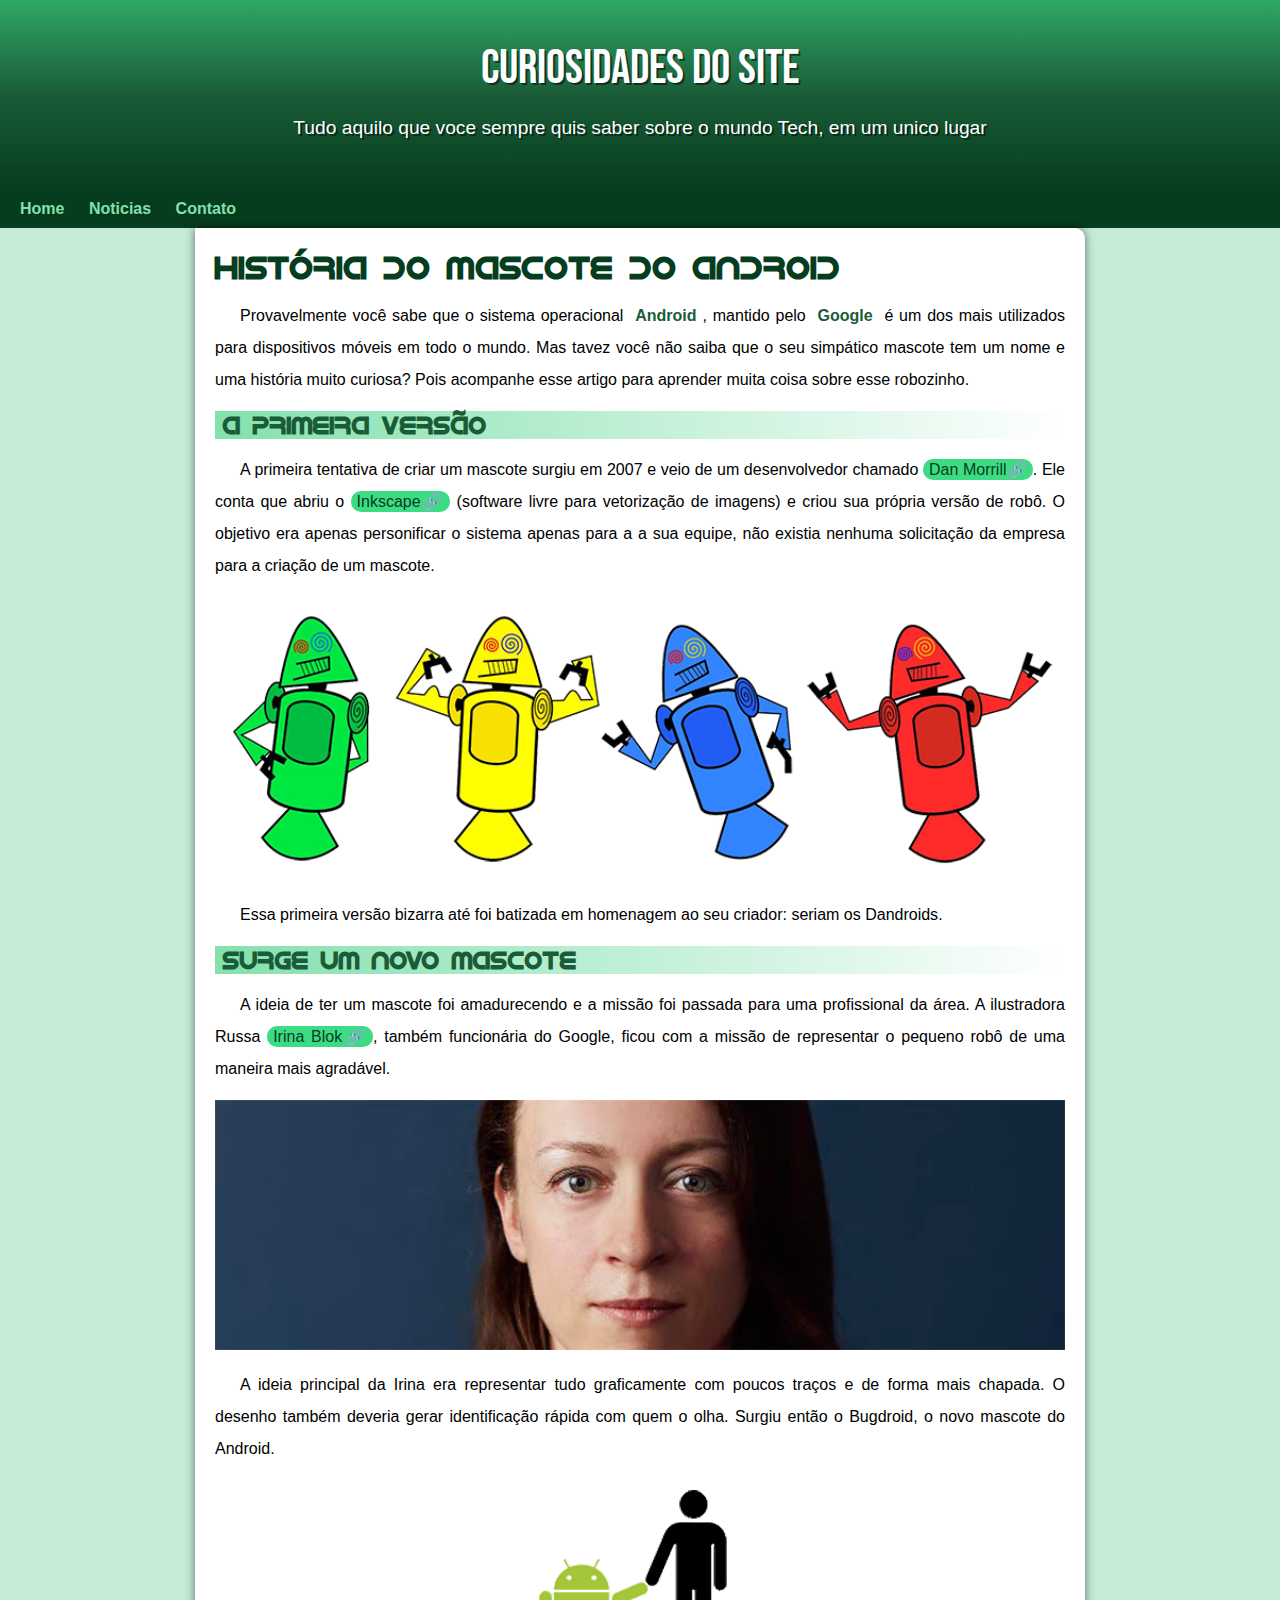
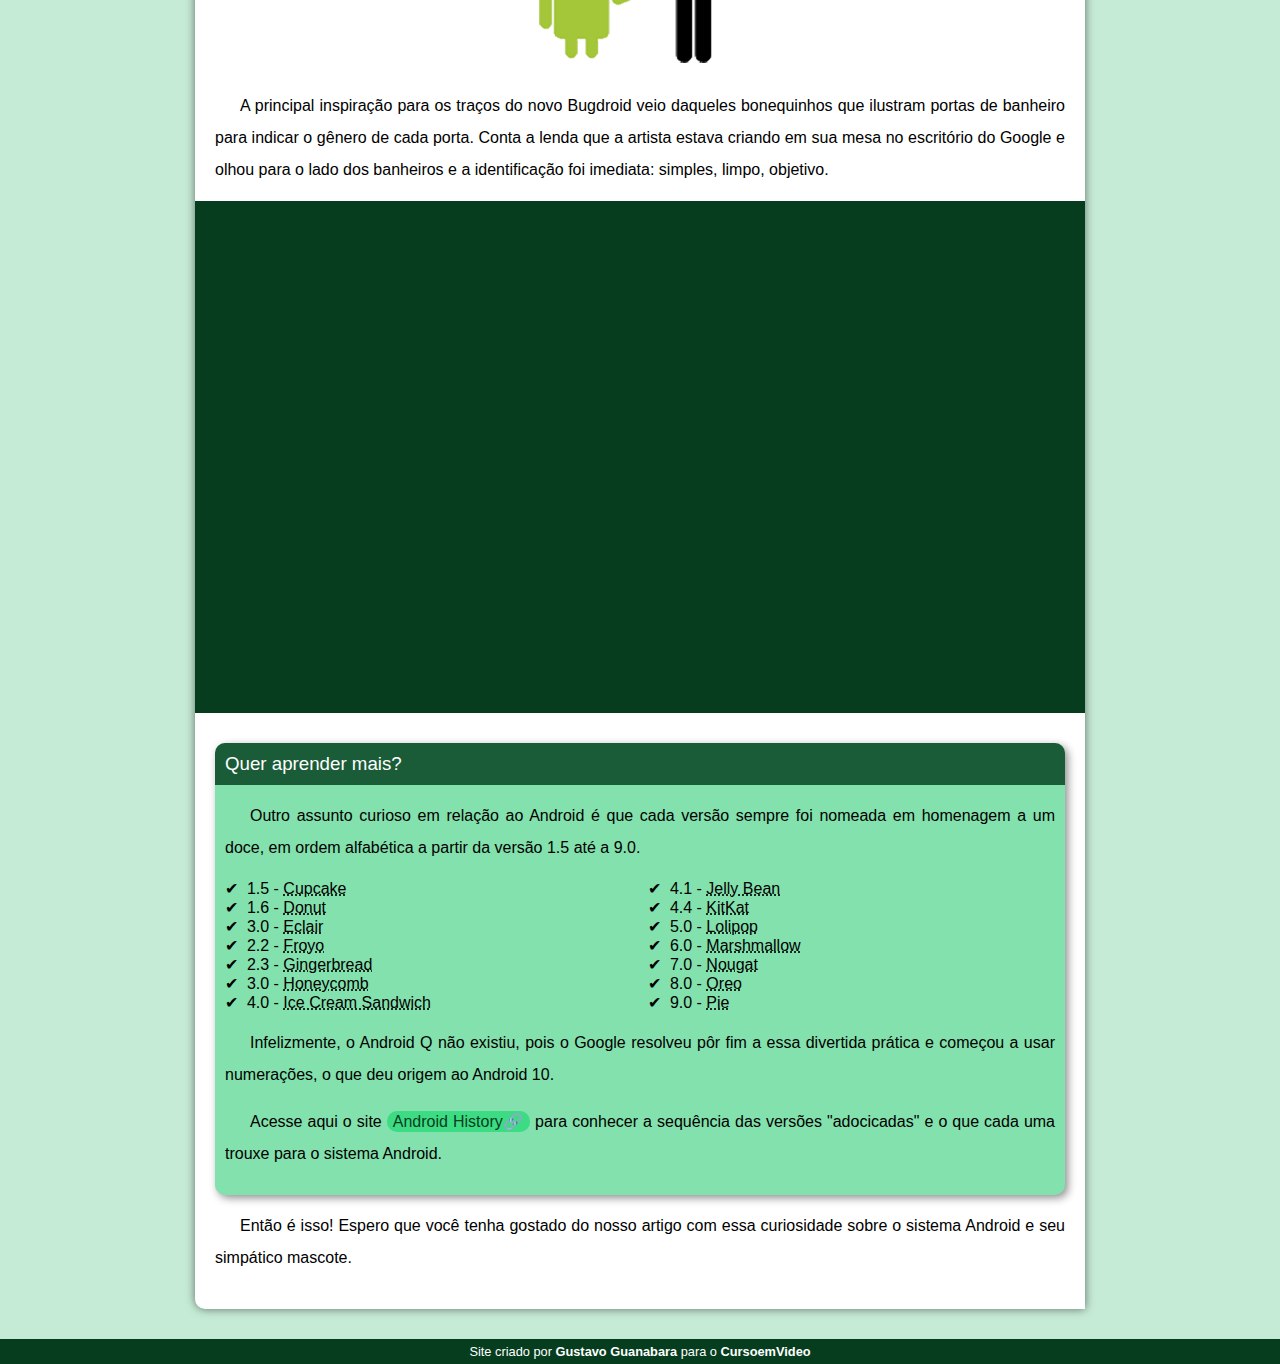
<file: index.html>
<!DOCTYPE html>
<html lang="pt-br">
<head>
    <meta charset="UTF-8">
    <meta name="viewport" content="width=device-width, initial-scale=1.0">
    <title>Como surgiu o mascote do Android</title>
    <link rel="shortcut icon" href="imagens/favicon.ico" type="image/x-icon">
    <link rel="stylesheet" href="style/style.css">
</head>
<body>
    <header>
        <h1>Curiosidades do Site</h1>
        <p>Tudo aquilo que voce sempre quis saber sobre o mundo Tech, em um unico lugar</p>
    </header>
    <nav>
        <a href="#">Home</a>
        <a href="#">Noticias</a>
        <a href="#">Contato</a>
    </nav>
    <main>
        <article>
            <h1>História do Mascote do Android</h1>

            <p>Provavelmente você sabe que o sistema operacional <strong>Android</strong>, mantido pelo <strong>Google</strong> é um dos mais utilizados para dispositivos móveis em todo o mundo. Mas tavez você não saiba que o seu simpático mascote tem um nome e uma história muito curiosa? Pois acompanhe esse artigo para aprender muita coisa sobre esse robozinho.</p>

            <h2>A primeira versão</h2>

            <p>A primeira tentativa de criar um mascote surgiu em 2007 e veio de um desenvolvedor chamado <a href="https://androidcommunity.com/dan-morrill-shows-us-the-android-mascot-that-almost-was-20130103/" target="_blank" class="externo">Dan Morrill</a>. Ele conta que abriu o <a href="https://inkscape.org/pt-br/" target="_blank" class="externo">Inkscape</a> (software livre para vetorização de imagens) e criou sua própria versão de robô. O objetivo era apenas personificar o sistema apenas para a a sua equipe, não existia nenhuma solicitação da empresa para a criação de um mascote.</p>

            <picture>
                <source media="(max-width: 670px)" srcset="imagens/dan-droids-pq.png">
                <img src="imagens/dan-droids.png" alt="primeiro mascote do Android">
            </picture>
                
            <p>Essa primeira versão bizarra até foi batizada em homenagem ao seu criador: seriam os <stromg>Dandroids</stromg>.</p>

            <h2>Surge um novo mascote</h2>

            <p>A ideia de ter um mascote foi amadurecendo e a missão foi passada para uma profissional da área. A ilustradora Russa <a href="https://www.irinablok.com/" target="_blank" class="externo">Irina Blok</a>, também funcionária do Google, ficou com a missão de representar o pequeno robô de uma maneira mais agradável.</p>

            <picture>
                <source media="(max-width: 670px)" srcset="imagens/irina-blok-pq.jpg">
                <img src="imagens/irina-blok.jpg"  alt="Irina Block criadora do Android"></picture>

            <p>A ideia principal da Irina era representar tudo graficamente com poucos traços e de forma mais chapada. O desenho também deveria gerar identificação rápida com quem o olha. Surgiu então o <stromg>Bugdroid</stromg>, o novo mascote do Android.</p>

            <img src="imagens/bugdroid.png" class="pequena" alt="versao de boneco de banheiro">

            <p>A principal inspiração para os traços do novo <stromg>Bugdroid</stromg> veio daqueles bonequinhos que ilustram portas de banheiro para indicar o gênero de cada porta. Conta a lenda que a artista estava criando em sua mesa no escritório do Google e olhou para o lado dos banheiros e a identificação foi imediata: simples, limpo, objetivo.</p>

            <div class="video">
                <iframe width="560" height="315" src="https://www.youtube.com/embed/l2UDgpLz20M?si=jcYo-dP-YBeyvV5f" title="YouTube video player" frameborder="0" allow="accelerometer; autoplay; clipboard-write; encrypted-media; gyroscope; picture-in-picture; web-share" referrerpolicy="strict-origin-when-cross-origin" allowfullscreen></iframe></div>
            
            <aside>
                <h3>Quer aprender mais?</h3>

                <p>Outro assunto curioso em relação ao Android é que cada versão sempre foi nomeada em homenagem a um doce, em ordem alfabética a partir da versão 1.5 até a 9.0.</p>

                <ul>
                    <li>1.5 - <abbr title="Bolo de Copo">Cupcake</abbr></li>
                    <li>1.6 - <abbr title="Rosquinha">Donut</abbr></li>
                    <li>3.0 - <abbr title="Bomba">Eclair</abbr></li>
                    <li>2.2 - <abbr title="Iogurte Congelado">Froyo</abbr></li>
                    <li>2.3 - <abbr title="Biscoito de Gengibre">Gingerbread</abbr></li>
                    <li>3.0 - <abbr title="Favo de Mel">Honeycomb</abbr></li>
                    <li>4.0 - <abbr title="Sanduiche de Sorvete">Ice Cream Sandwich</abbr></li>
                    <li>4.1 - <abbr title="Jujuba">Jelly Bean</abbr></li>
                    <li>4.4 - <abbr title="KitKat">KitKat</abbr></li>
                    <li>5.0 - <abbr title="Pirulito">Lolipop</abbr></li>
                    <li>6.0 - <abbr title="Marshmallow">Marshmallow</abbr></li>
                    <li>7.0 - <abbr title="Torrone">Nougat</abbr></li>
                    <li>8.0 - <abbr title="Oreo">Oreo</abbr></li>
                    <li>9.0 - <abbr title="Torta">Pie</abbr></li>
                </ul>

                <p>Infelizmente, o <stromg>Android Q</stromg> não existiu, pois o Google resolveu pôr fim a essa divertida prática e começou a usar numerações, o que deu origem ao Android 10.</p>

                <p>Acesse aqui o site <a href="https://www.android.com/intl/pt-BR_br/history/" target="_blank" class="externo">Android History</a> para conhecer a sequência das versões "adocicadas" e o que cada uma trouxe para o sistema Android.</p>
            </aside>  
            <p>Então é isso! Espero que você tenha gostado do nosso artigo com essa curiosidade sobre o sistema Android e seu simpático mascote.</p>
        </article>
    </main>
    <footer>
        <p>Site criado por <a href="https://gustavoguanabara.github.io/" target="_blank">Gustavo Guanabara</a> para o <a href="https://www.youtube.com/cursoemvideo" target="_blank">CursoemVideo</a></p>
    </footer>

    
</body>
</html>
</file>
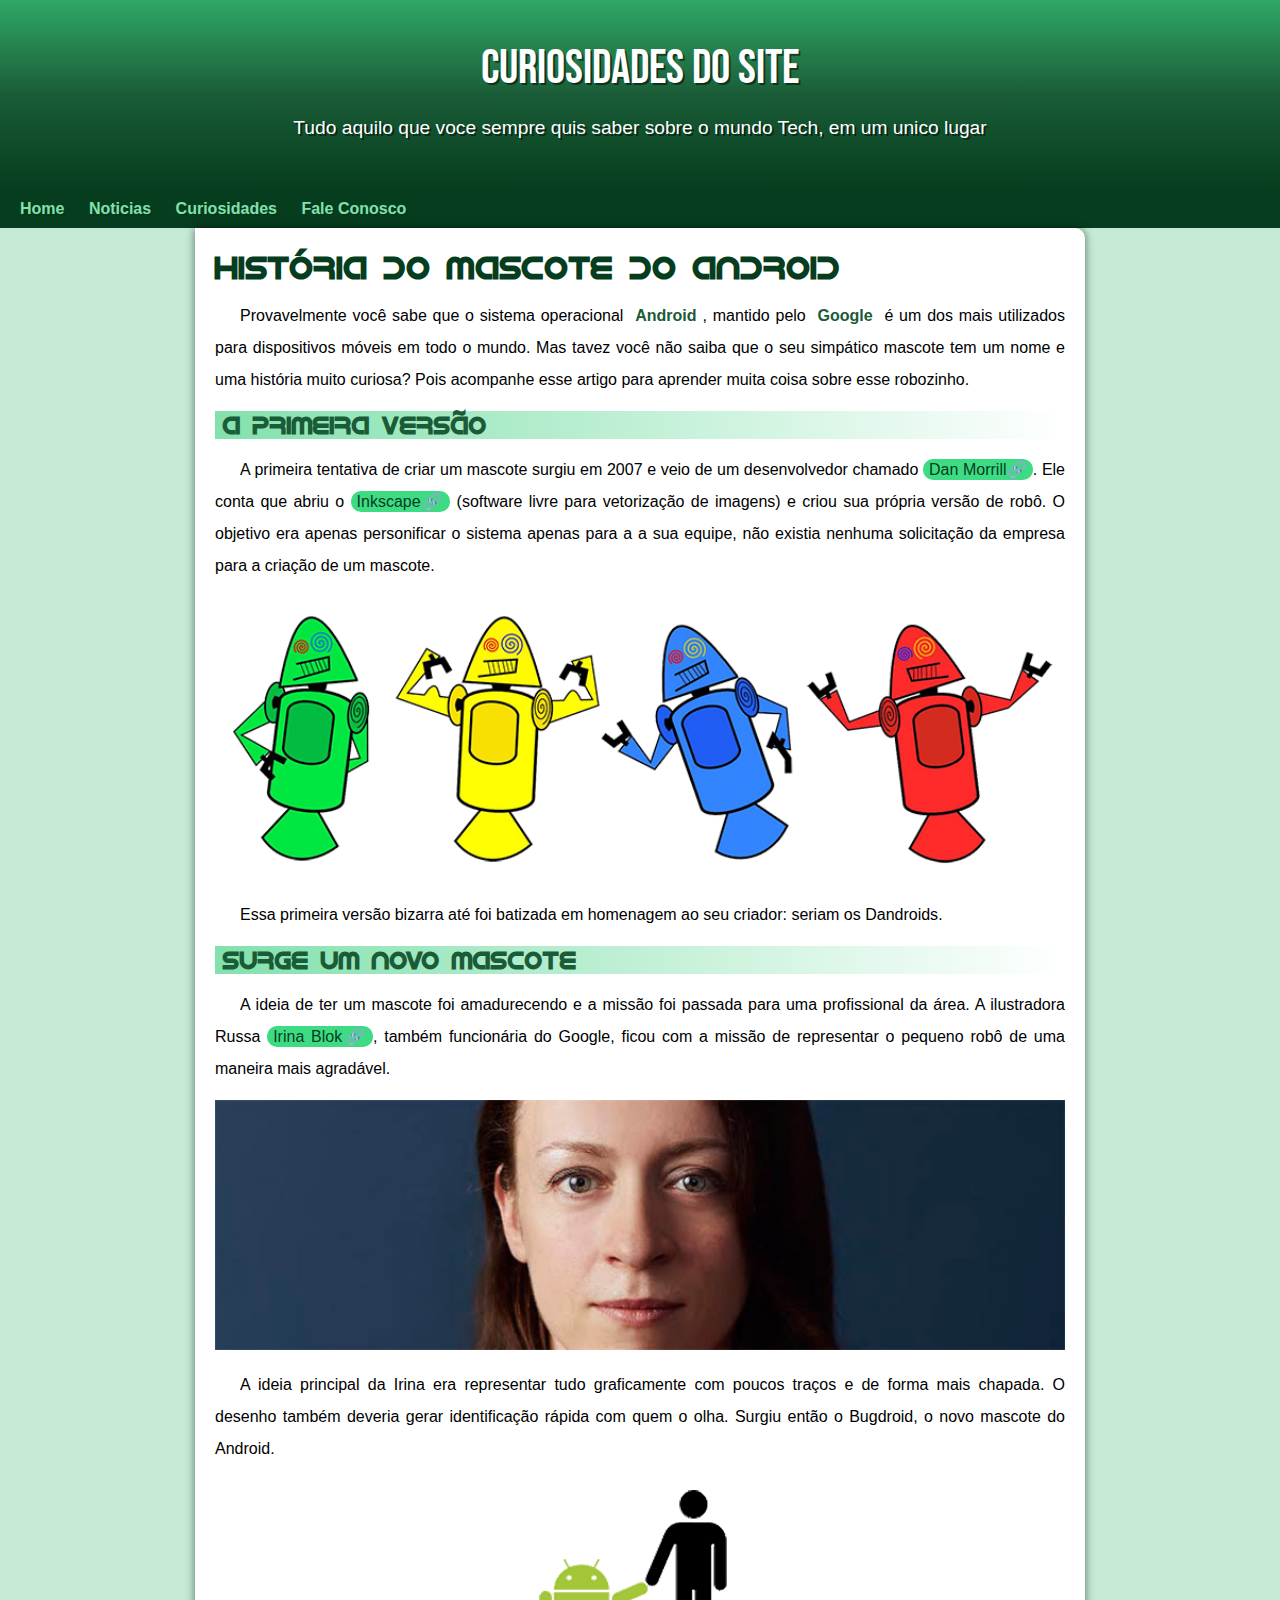
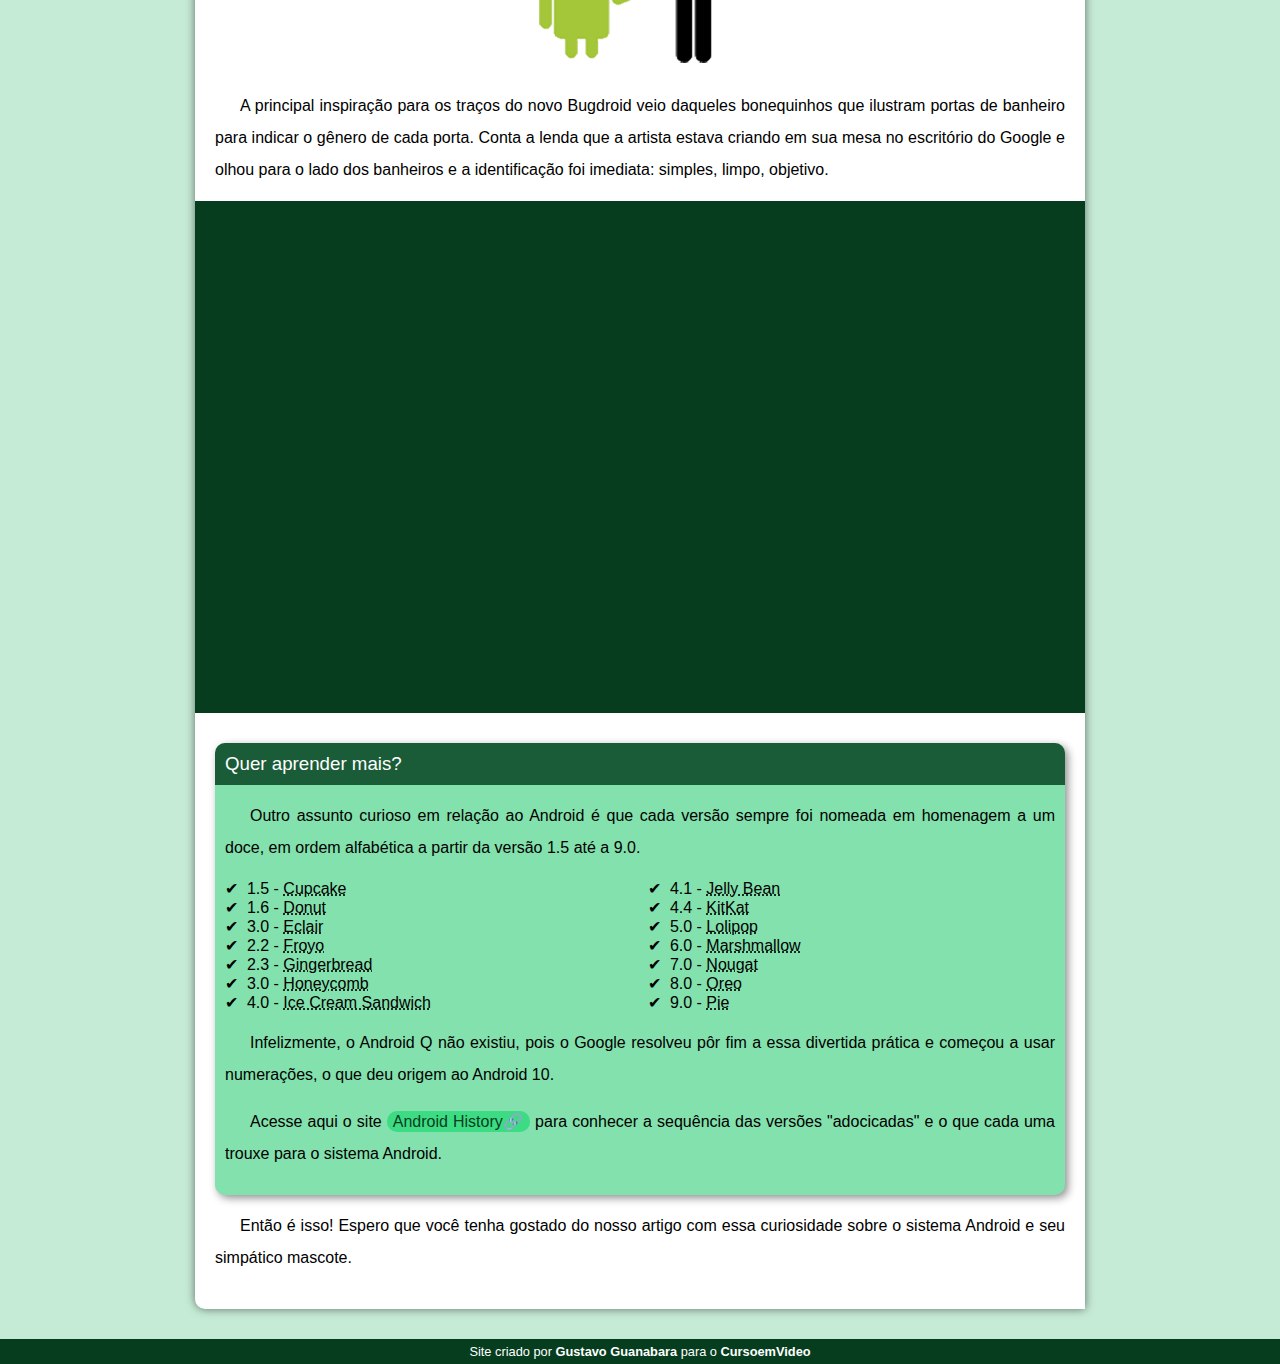
<file: index.html.html>
<!DOCTYPE html>
<html lang="pt-br">
<head>
    <meta charset="UTF-8">
    <meta name="viewport" content="width=device-width, initial-scale=1.0">
    <title>Como surgiu o mascote do Android</title>
    <link rel="shortcut icon" href="imagens/favicon.ico" type="image/x-icon">
    <link rel="stylesheet" href="style/style.css">
</head>
<body>
    <header>
        <h1>Curiosidades do Site</h1>
        <p>Tudo aquilo que voce sempre quis saber sobre o mundo Tech, em um unico lugar</p>
    </header>
    <nav>
        <a href="#">Home</a>
        <a href="#">Noticias</a>
        <a href="#">Curiosidades</a>
        <a href="#">Fale Conosco</a>
    </nav>
    <main>
        <article>
            <h1>História do Mascote do Android</h1>

            <p>Provavelmente você sabe que o sistema operacional <strong>Android</strong>, mantido pelo <strong>Google</strong> é um dos mais utilizados para dispositivos móveis em todo o mundo. Mas tavez você não saiba que o seu simpático mascote tem um nome e uma história muito curiosa? Pois acompanhe esse artigo para aprender muita coisa sobre esse robozinho.</p>

            <h2>A primeira versão</h2>

            <p>A primeira tentativa de criar um mascote surgiu em 2007 e veio de um desenvolvedor chamado <a href="https://androidcommunity.com/dan-morrill-shows-us-the-android-mascot-that-almost-was-20130103/" target="_blank" class="externo">Dan Morrill</a>. Ele conta que abriu o <a href="https://inkscape.org/pt-br/" target="_blank" class="externo">Inkscape</a> (software livre para vetorização de imagens) e criou sua própria versão de robô. O objetivo era apenas personificar o sistema apenas para a a sua equipe, não existia nenhuma solicitação da empresa para a criação de um mascote.</p>

            <picture>
                <source media="(max-width: 670px)" srcset="imagens/dan-droids-pq.png">
                <img src="imagens/dan-droids.png" alt="primeiro mascote do Android"></picture>

            <p>Essa primeira versão bizarra até foi batizada em homenagem ao seu criador: seriam os <stromg>Dandroids</stromg>.</p>

            <h2>Surge um novo mascote</h2>

            <p>A ideia de ter um mascote foi amadurecendo e a missão foi passada para uma profissional da área. A ilustradora Russa <a href="https://www.irinablok.com/" target="_blank" class="externo">Irina Blok</a>, também funcionária do Google, ficou com a missão de representar o pequeno robô de uma maneira mais agradável.</p>

            <picture>
                <source media="(max-width: 670px)" srcset="imagens/irina-blok-pq.jpg">
                <img src="imagens/irina-blok.jpg" alt="Irina Block criadora do Android"></picture>

            <p>A ideia principal da Irina era representar tudo graficamente com poucos traços e de forma mais chapada. O desenho também deveria gerar identificação rápida com quem o olha. Surgiu então o <stromg>Bugdroid</stromg>, o novo mascote do Android.</p>

            <img src="imagens/bugdroid.png" class="pequena" alt="versao de boneco de banheiro">

            <p>A principal inspiração para os traços do novo <stromg>Bugdroid</stromg> veio daqueles bonequinhos que ilustram portas de banheiro para indicar o gênero de cada porta. Conta a lenda que a artista estava criando em sua mesa no escritório do Google e olhou para o lado dos banheiros e a identificação foi imediata: simples, limpo, objetivo.</p>

            <div class="video">
                <iframe width="560" height="315" src="https://www.youtube.com/embed/l2UDgpLz20M?si=jcYo-dP-YBeyvV5f" title="YouTube video player" frameborder="0" allow="accelerometer; autoplay; clipboard-write; encrypted-media; gyroscope; picture-in-picture; web-share" referrerpolicy="strict-origin-when-cross-origin" allowfullscreen></iframe></div>
            
            <aside>
                <h3>Quer aprender mais?</h3>

                <p>Outro assunto curioso em relação ao Android é que cada versão sempre foi nomeada em homenagem a um doce, em ordem alfabética a partir da versão 1.5 até a 9.0.</p>

                <ul>
                    <li>1.5 - <abbr title="Bolo de Copo">Cupcake</abbr></li>
                    <li>1.6 - <abbr title="Rosquinha">Donut</abbr></li>
                    <li>3.0 - <abbr title="Bomba">Eclair</abbr></li>
                    <li>2.2 - <abbr title="Iogurte Congelado">Froyo</abbr></li>
                    <li>2.3 - <abbr title="Biscoito de Gengibre">Gingerbread</abbr></li>
                    <li>3.0 - <abbr title="Favo de Mel">Honeycomb</abbr></li>
                    <li>4.0 - <abbr title="Sanduiche de Sorvete">Ice Cream Sandwich</abbr></li>
                    <li>4.1 - <abbr title="Jujuba">Jelly Bean</abbr></li>
                    <li>4.4 - <abbr title="KitKat">KitKat</abbr></li>
                    <li>5.0 - <abbr title="Pirulito">Lolipop</abbr></li>
                    <li>6.0 - <abbr title="Marshmallow">Marshmallow</abbr></li>
                    <li>7.0 - <abbr title="Torrone">Nougat</abbr></li>
                    <li>8.0 - <abbr title="Oreo">Oreo</abbr></li>
                    <li>9.0 - <abbr title="Torta">Pie</abbr></li>
                </ul>

                <p>Infelizmente, o <stromg>Android Q</stromg> não existiu, pois o Google resolveu pôr fim a essa divertida prática e começou a usar numerações, o que deu origem ao Android 10.</p>

                <p>Acesse aqui o site <a href="https://www.android.com/intl/pt-BR_br/history/" target="_blank" class="externo">Android History</a> para conhecer a sequência das versões "adocicadas" e o que cada uma trouxe para o sistema Android.</p>
            </aside>  
            <p>Então é isso! Espero que você tenha gostado do nosso artigo com essa curiosidade sobre o sistema Android e seu simpático mascote.</p>
        </article>
    </main>
    <footer>
        <p>Site criado por <a href="https://gustavoguanabara.github.io/" target="_blank">Gustavo Guanabara</a> para o <a href="https://www.youtube.com/cursoemvideo" target="_blank">CursoemVideo</a></p>
    </footer>

    
</body>
</html>
</file>
<file: style/style.css>
@charset "UTF-8";

@import url('https://fonts.googleapis.com/css2?family=Bebas+Neue&display=swap');

@font-face {
    font-family: 'Android';
    src: url(../fontes/idroid.otf) format('opentype');
    font-weight: normal;

}

:root{
    --cor00:#c5ebd6;
    --cor01:#83e1ad;
    --cor02:#3ddc84;
    --cor03:#2fa866;
    --cor04:#1a5c37;
    --cor05:#063d1e;

    --fonte-padrao: Arial, Verdana, Helvetica, sans-serif;
    --fonte-destaque: "Bebas Neue", sans-serif;
    --fonte-android: 'Android', cursive;
/*um :root é usado para definir variaveis que melhoram a personalização de um site*/
}

*{
    margin: 0px;;
    padding: 0px;
    /*Dessa forma acima (usando o asterisco *= seletor global ), é retirado toda margem e todo padding de todos os elementos do site*/  
}
body{
    background-color: var(--cor00);
    font-family: var(--fonte-padrao);
}

a.externo:after{ /* a= links de todo corpo externo= classe :after = adicionar apos a classe */
    content: '\1F517'; /* icone */
}

main p{ /* todo p dentro do main, mesmo que ele esteja dentro do article */
    margin: 15px 0px 15px 0px;
    text-align: justify; /* usado para deixar texto alinhado de forma quadrada */
    text-indent: 25px; /* usado para dar recuo no comeco do texto do paragrafo */
    line-height: 2em; /* altura da linha */
    font-size: 1em;

}
main strong{
    color: var(--cor04);
    font-weight: bold;
    padding: 2px 6px;
}
main a{
    text-decoration: none;
    font-size: bold;
    color: var(--cor05);
    background-color: var(--cor02);
    padding: 2px 6px;
    border-radius: 10px;
}
main a:hover{
    text-decoration: underline;
    color: var(--cor03);
}
header{
    background-image: linear-gradient(to bottom, var(--cor03), var(--cor04), var(--cor05));
    min-height: 150px;
    text-align: center;
    padding-top: 40px;

}

header>h1{
    color:var(--cor05);
    font-family: var(--fonte-destaque);
    color: white;
    margin-bottom: 20px;
    font-size: 3em;
    text-shadow:  2px 2px 0px rgba(0, 0, 0, 0.521);
    font-weight: normal; /* retira negrito de titulos */
}

header>p{
    color: white;
    font-size: 1.2em;
    padding-right: 10px;
    padding-left: 10px;
    text-shadow:  2px 2px 0px rgba(0, 0, 0, 0.521);
}

nav{ /* seleciona todo o menu "box" */
    background-color: var(--cor05);
    padding: 10px;
}

nav>a{ /* seleciona apenas ''botoes'' do menu */
    color: var(--cor01);
    text-decoration: none; /* retira sunlinhado do link do menu */
    padding: 10px; /* afastamento de dentro */
    font-weight: bold;  /* texto negrito */
    border-radius: 5px; /* arredonda a caixa */
    transition-duration: 0.5s; /* duração do efeito ao passar mouse */
    text-shadow: 2px 2px 0px rgba(0, 0, 0, 0.11);
}

nav>a:hover{ /* Efeito para passar mouse */
    background-color: var(--cor01);
    color: var(--cor05); 
}

main{
    background-color: white;
    min-width: 400px; /* Largura minima para celulares */
    max-width: 850px; /* largura maxima */
    margin: auto; /* <= usado para centralizar conteudo */
    box-shadow: 0px 0px 10px rgba(0, 0, 0, 0.534);
    padding: 20px;
    margin-bottom: 30px;
    border-bottom-left-radius: 10px;
    border-top-right-radius: 10px;
}

main h1{
    color: var(--cor05);
    font-family: var(--fonte-android);
}

main h2{
    font-family: var(--fonte-android);
    color: var(--cor04);
    font-size: 1.3;
    background-image: linear-gradient(to right, var(--cor01), transparent); /* transparent usado para ir da cor escolhida ate transparecer */
    text-indent: 8px;

}
main img{
    width: 100%;
}
.video{
    background-color: var(--cor05);
    margin: 0px -20px 30px -20px; /* o que é a margem negativa? basicamente ela ultrapassara o que eta embaixo dela, fazendo que nao veja onde comeca e termina */
    padding: 10px;
    padding-bottom: 59%; /* para retirar a barra preta quando da play no video */
    position: relative;
}

div.video > iframe{
    position: absolute; /* para poder usar as configs abaixo */
    top: 5%;
    left: 5%;
    width: 90%;
    height: 90%;
}

.pequena{
    margin: auto; /* centraliza automaticamente a caixa no centro do navegador */
    display: block; /* transforma imagem em uma caixa par poder centralizar usando o margin:auto */
    max-width: 300px; /* o comando diz: o maximo de largura aceito é 350px acima disso nao cresce */
}

aside{
    background-color: var(--cor01);
    padding: 10px;
    border-radius: 10px;
    box-shadow: 3px 3px 8px rgba(0, 0, 0, 0.438);
}

aside h3{
    background-color:  var(--cor04);
    padding: 10px;
    color: white;
    margin: -10px -10px 0px -10px; /*margin negativa para vasar para fora e parecer tudo mesmo item */
    border-radius: 10px 10px 0px 0px;/* arredonda apenas bordas decima */
    font-weight: normal;

}

aside ul{
    list-style-type: '\2714\00A0\00A0'; /* OBS1: usando para trocar o tipo de icone de lista, lembrar de usar somente numero na hora de copiar e usar a barra invertida \ para aparecer o icone */
    /* OBS2: Epaço utilizado entre o icone e os numeros, sao usados usando 00A0, como um só nao foi suficiente, foi usado 2x o codigo */
    /* OBS3: Nãp é todo navegador compativel com esta config */

    list-style-position: inside; /* estilo da lista, outside = fora inside = dentro, se refere as bolinhas */
    columns: 2;/* usado para informar quantas colunas ira usar, pode por a quantia que quiser */
}

footer{
    background-color: var(--cor05);
    color: white;
    text-align: center;
    font-size: 0.8em;
    padding: 5px;
}
footer a{ /* pode tambem fazer "footer>p>a" para informar que sera todo link dentro do paragrafo, usando apenas footer a sem >, quer dizer que todo link que esta dentro do footer mesmo que esteja fora do paragrafo.*/
    font-weight: bolder;
    text-decoration: none;
    color: white;
}
footer a:hover{
     text-decoration: underline;
     color:var(--cor02);
}
</file>
